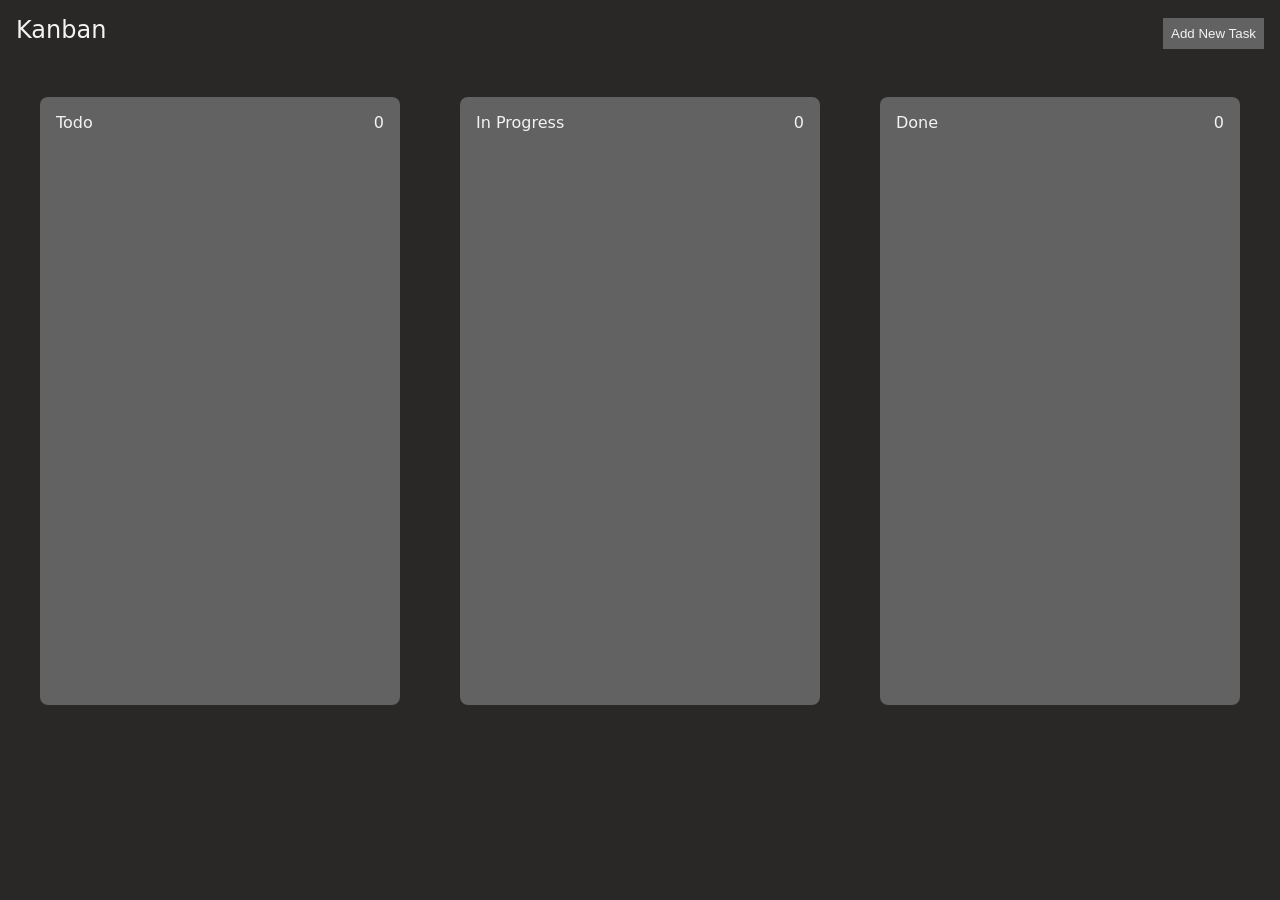
<file: Kanban_Board/index.html>
<!DOCTYPE html>
<html lang="en">
  <head>
    <meta charset="UTF-8" />
    <meta name="viewport" content="width=device-width, initial-scale=1.0" />
    <title>KanBan Board</title>
    <link rel="stylesheet" href="style.css" />
  </head>
  <body>
    <div class="main">
      <nav>
        <div class="heading">Kanban</div>
        <div class="add-task"><button>Add New Task</button></div>
      </nav>
      <section>
        <div class="col col1">
          <div class="col-heading">
            <div class="left">Todo</div>
            <div class="right">Count</div>
          </div>
          <div class="tasks todo">
          </div>
        </div>
        <div class="col col2">
          <div class="col-heading">
            <div class="left">In Progress</div>
            <div class="right">Count</div>
          </div>
          <div class="tasks progress"></div>
        </div>
        <div class="col col3">
          <div class="col-heading">
            <div class="left">Done</div>
            <div class="right">Count</div>
          </div>
          <div class="tasks done"></div>
        </div>
      </section>

      <div class="modal">
        <div class="modal-bg"></div>
        <div class="modal-box">
          <div class="modal-task">
            <input type="text" placeholder="Task Title" />
          </div>

          <div class="modal-desc">
            <textarea rows="4" placeholder="Task Description"></textarea>
          </div>

          <div class="modal-btn">Add Task</div>
        </div>
      </div>
    </div>
    <script src="script.js"></script>
  </body>
</html>
</file>
<file: Kanban_Board/style.css>
* {
  margin: 0;
  padding: 0;
  -webkit-box-sizing: border-box;
  box-sizing: border-box;
}

html,
body {
  width: 100%;
  height: 100%;
}

body {
  -webkit-user-select: none;
  -moz-user-select: none;
  -ms-user-select: none;
  user-select: none;
}

:root {
  /* sizes units in px  */

  --size-xs: 2px;
  --size-sm: 4px;
  --size-md: 8px;
  --size-lg: 16px;
  --size-xl: 24px;
  --size-xxl: 32px;

  /* colrs variables */
  --bg-primary-color: #2a2727;
  --bg-secondary-color: #626262;
  --bg-task-color: #201820;
  --text-color: #f3f3f3;
  --delete-btn: rgb(193, 43, 43);

  /* font family  */
  --primary-font: system-ui, -apple-system, BlinkMacSystemFont, "Segoe UI",
    Roboto, Oxygen, Ubuntu, Cantarell, "Open Sans", "Helvetica Neue", sans-serif;
}

.main {
  width: 100%;
  height: 100%;
  display: -webkit-box;
  display: -ms-flexbox;
  display: flex;
  -webkit-box-orient: vertical;
  -webkit-box-direction: normal;
  -ms-flex-direction: column;
  flex-direction: column;
  padding: var(--size-lg);
  background-color: var(--bg-primary-color);
  color: var(--text-color);
  font-family: var(--primary-font);
  gap: var(--size-xl);
}

nav {
  display: -webkit-box;
  display: -ms-flexbox;
  display: flex;
  -webkit-box-pack: justify;
  -ms-flex-pack: justify;
  justify-content: space-between;
  font-size: var(--size-xl);
}

.add-task button {
  background-color: var(--bg-secondary-color);
  color: var(--text-color);
  padding: var(--size-md);
  -webkit-transition: all 0.2s ease-in;
  -o-transition: all 0.2s ease-in;
  transition: all 0.2s ease-in;
  cursor: pointer;
  border: none;
  outline: none;
}

.add-task button:active {
  scale: 0.9;
}

section {
  display: -webkit-box;
  display: -ms-flexbox;
  display: flex;
  gap: var(--size-md);
  -webkit-box-pack: justify;
  -ms-flex-pack: justify;
  justify-content: space-between;
  width: 100%;
  padding: var(--size-xl);
}

.col {
  background-color: var(--bg-secondary-color);
  width: 30%;
  height: 38rem;
  border-radius: var(--size-md);
  padding: var(--size-lg);
  display: -webkit-box;
  display: -ms-flexbox;
  display: flex;
  -webkit-box-orient: vertical;
  -webkit-box-direction: normal;
  -ms-flex-direction: column;
  flex-direction: column;
  gap: var(--size-lg);
  overflow: auto;
}

.col-heading {
  display: -webkit-box;
  display: -ms-flexbox;
  display: flex;
  -webkit-box-pack: justify;
  -ms-flex-pack: justify;
  justify-content: space-between;
}

.tasks {
  display: -webkit-box;
  display: -ms-flexbox;
  display: flex;
  -webkit-box-orient: vertical;
  -webkit-box-direction: normal;
  -ms-flex-direction: column;
  flex-direction: column;
  gap: var(--size-xl);
}

.task {
  background-color: var(--bg-task-color);
  border-radius: var(--size-md);
  padding: var(--size-lg);
  display: -webkit-box;
  display: -ms-flexbox;
  display: flex;
  -webkit-box-orient: vertical;
  -webkit-box-direction: normal;
  -ms-flex-direction: column;
  flex-direction: column;
  gap: var(--size-lg);
  cursor: -webkit-grab;
  cursor: grab;
}

.task-heading {
  font-size: var(--size-lg);
  font-weight: 700;
}

.delete button {
  background-color: var(--delete-btn);
  border: none;
  padding: var(--size-sm);
  border-radius: var(--size-sm);
  font-weight: 700;
  cursor: pointer;
  -webkit-transition: all 0.2s ease-in;
  -o-transition: all 0.2s ease-in;
  transition: all 0.2s ease-in;
}

.delete button:active {
  scale: 0.9;
}

.delete {
  -ms-flex-item-align: end;
  align-self: flex-end;
  -webkit-transition: all 0.9s ease-in;
  -o-transition: all 0.9s ease-in;
  transition: all 0.9s ease-in;
}

.highlight {
  scale: 1.1;
  border: 5px dotted var(--text-color);
}

.modal {
  position: fixed; /* VERY IMPORTANT */
  inset: 0; /* same as top:0 left:0 right:0 bottom:0 */
  display: none;
  -webkit-box-pack: center;
  -ms-flex-pack: center;
  justify-content: center;
  -webkit-box-align: center;
  -ms-flex-align: center;
  align-items: center;
  z-index: 9999;
}

/* Background overlay with blur */
.modal-bg {
  position: absolute;
  inset: 0;
  background: rgba(0, 0, 0, 0.4);
  -webkit-backdrop-filter: blur(8px);
  backdrop-filter: blur(8px);
}

/* Modal Box */
.modal-box {
  position: relative;
  background: var(--bg-secondary-color);
  padding: var(--size-xxl);
  border-radius: var(--size-md);
  width: 400px;
  display: -webkit-box;
  display: -ms-flexbox;
  display: flex;
  -webkit-box-orient: vertical;
  -webkit-box-direction: normal;
  -ms-flex-direction: column;
  flex-direction: column;
  gap: var(--size-lg);
  z-index: 10;
  -webkit-box-shadow: 0 20px 40px rgba(0, 0, 0, 0.4);
  box-shadow: 0 20px 40px rgba(0, 0, 0, 0.4);
  -webkit-animation: popUp 0.25s ease;
  animation: popUp 0.25s ease;
}

/* Inputs */
.modal-task,
.modal-desc {
  background: var(--bg-task-color);
  padding: var(--size-md);
  border-radius: var(--size-sm);
}

.modal-task input,
.modal-desc textarea {
  width: 100%;
  background: transparent;
  border: none;
  outline: none;
  color: var(--text-color);
  font-family: var(--primary-font);
}

/* Add Task Button */
.modal-btn {
  background: var(--bg-primary-color);
  padding: var(--size-md);
  text-align: center;
  border-radius: var(--size-sm);
  cursor: pointer;
  font-weight: bold;
  -webkit-transition: 0.2s ease;
  -o-transition: 0.2s ease;
  transition: 0.2s ease;
}

.modal-btn:active {
  scale: 0.95;
}

/* Small pop animation */
@-webkit-keyframes popUp {
  from {
    -webkit-transform: scale(0.8);
    transform: scale(0.8);
    opacity: 0;
  }
  to {
    -webkit-transform: scale(1);
    transform: scale(1);
    opacity: 1;
  }
}
@keyframes popUp {
  from {
    -webkit-transform: scale(0.8);
    transform: scale(0.8);
    opacity: 0;
  }
  to {
    -webkit-transform: scale(1);
    transform: scale(1);
    opacity: 1;
  }
}

.toggle {
  display: -webkit-box;
  display: -ms-flexbox;
  display: flex;
}
</file>
